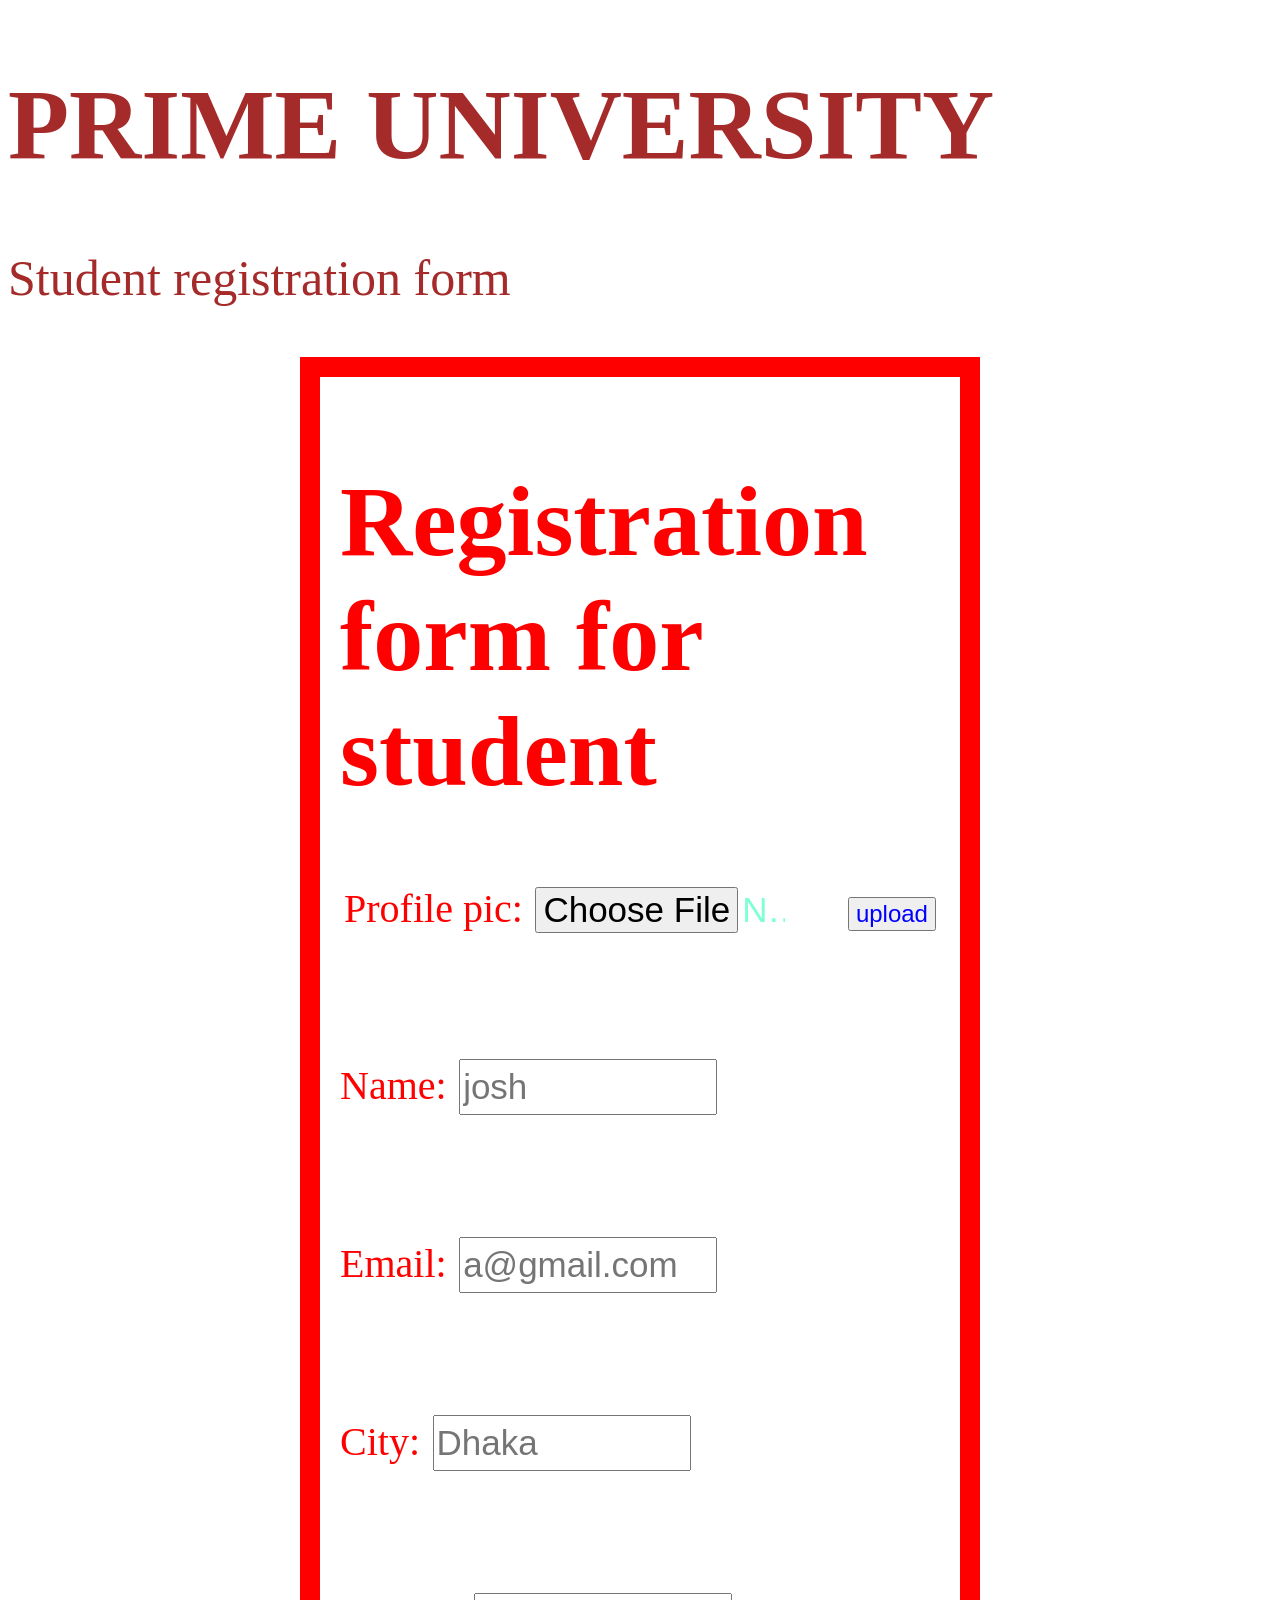
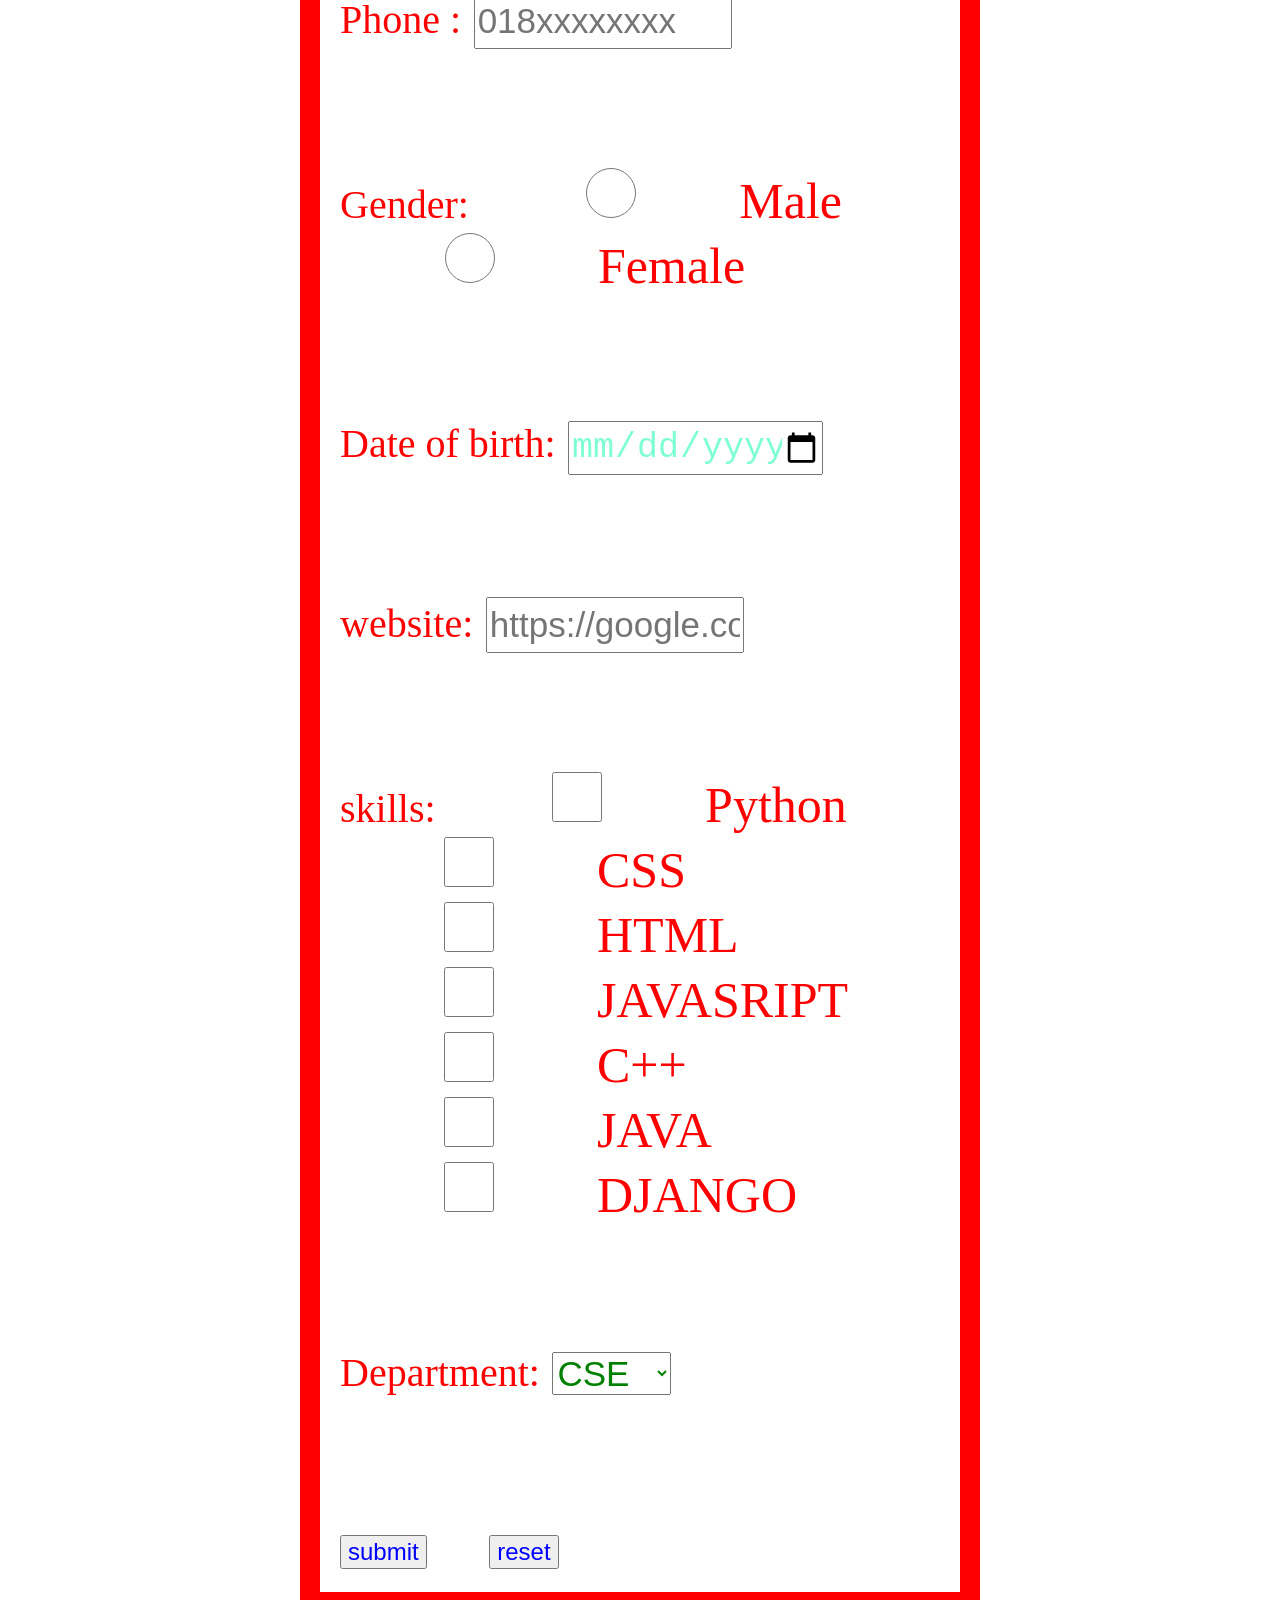
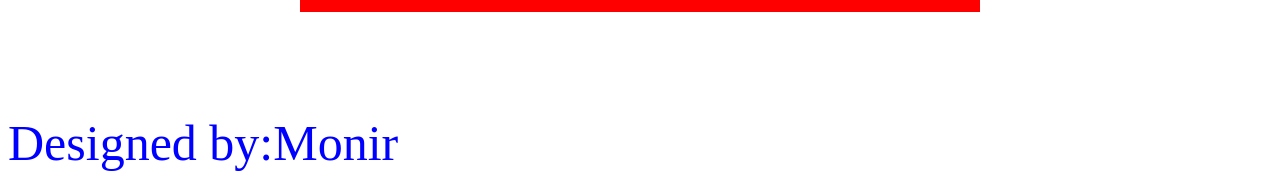
<file: index2.html>
<!DOCTYPE html>
<html lang="en">
<head>
    <meta charset="UTF-8">
    <meta name="viewport" content="width=device-width, initial-scale=1.0">
    <title>Document</title>
    <link rel="stylesheet" href="style2.css">
</head>
<body>
    <header>
        <h1>PRIME UNIVERSITY</h1>
        <p>Student registration form</p>
    </header>
    <div class="box">
            <form>
        <h1>Registration form for student</h1>
        <div class="profile">
            <label for="image" >Profile pic:</label>
            <input type="file" name="image" id="image" accept="image/*">
            &nbsp;&nbsp;&nbsp;
            <button>upload</button>
        </div>
        <br><br>
        <div>
            <label for="name" >Name:</label>
            <input type="text" name="name" id="name" placeholder="josh">
        </div>
        <br><br>
        <div>
            <label for="email" >Email:</label>
            <input type="email" name="email" id="email" placeholder="a@gmail.com">
        </div>
        <br><br>
        
        <div>
            <label for="city" >City:</label>
            <input type="text" name="city" id="city" placeholder="Dhaka">
        </div>
        <br><br>
        <div>
            <label for="phone" >Phone :</label>
            <input type="tel" name="phone" id="phone" placeholder="018xxxxxxxx">
        </div>
        <br><br>
        <div>
            <label>Gender:</label>
            <input type="radio" name="gender" value="Male">Male
            <input type="radio" name="gender"  value="Female">Female
            
            
        </div>
        <br><br>

        <div>
            <label for="date" >Date of birth:</label>
            <input type="date" name="date" id="date">
        </div>
        <br><br>
        <div>
            <label for="name" >website:</label>
            <input type="url" name="name" id="name" placeholder="https://google.com">
        </div>
        <br><br>
        <div>
            <label for="skill" >skills:</label>
            <input type="checkbox" name="skill" id="skill" value="Python">Python
            <input type="checkbox" name="skill" id="skill" value="CSS">CSS
            <input type="checkbox" name="skill" id="skill" value="HTML">HTML
            <input type="checkbox" name="skill" id="skill" value="JAVASCRIPT">JAVASRIPT
            <input type="checkbox" name="skill" id="skill" value="C++">C++
            <input type="checkbox" name="skill" id="skill" value="JAVA">JAVA
            <input type="checkbox" name="skill" id="skill" value="DJANGO">DJANGO

        </div>
        <br><br>
        <div>
            <label for="dept" >Department:</label>
            <select id="dept" name="dept">
                <option>CSE</option>
                <option>EEE</option>
                <option>BBA</option>
                <option>MATH</option>
                
            </select>           
        </div>
        <br><br>
        <button>submit</button>
        &nbsp;&nbsp;&nbsp;
        <button>reset</button>
    </form>
    </div>

    <br><br><br><br>
    <footer>
        Designed by:Monir
    </footer>
    
</body>
</html>
</file>
<file: style2.css>
body{
    background-color: white;
}
label{
    color:red;
    font-size:40px;
}
.profile{
    text-align:center;
}
button{
    color:blue;
    font-size:24px;
}
footer{
    color:blue;
    font-size:50px;
}
header{
    color:brown;
    font-size:50px;

}
input{
    color:aquamarine;
    width:250px;
    height:50px;
    font-size:35px;
}
.box{
    width:600px;
    padding:20px;
    font-size:50px;
    margin:30px auto;
    border:20PX SOLID RED;
    color:red;
}
select{
    color:green;
    font-size:35px;
}
value{
    color:red;
    font-size:30px;
}
</file>
